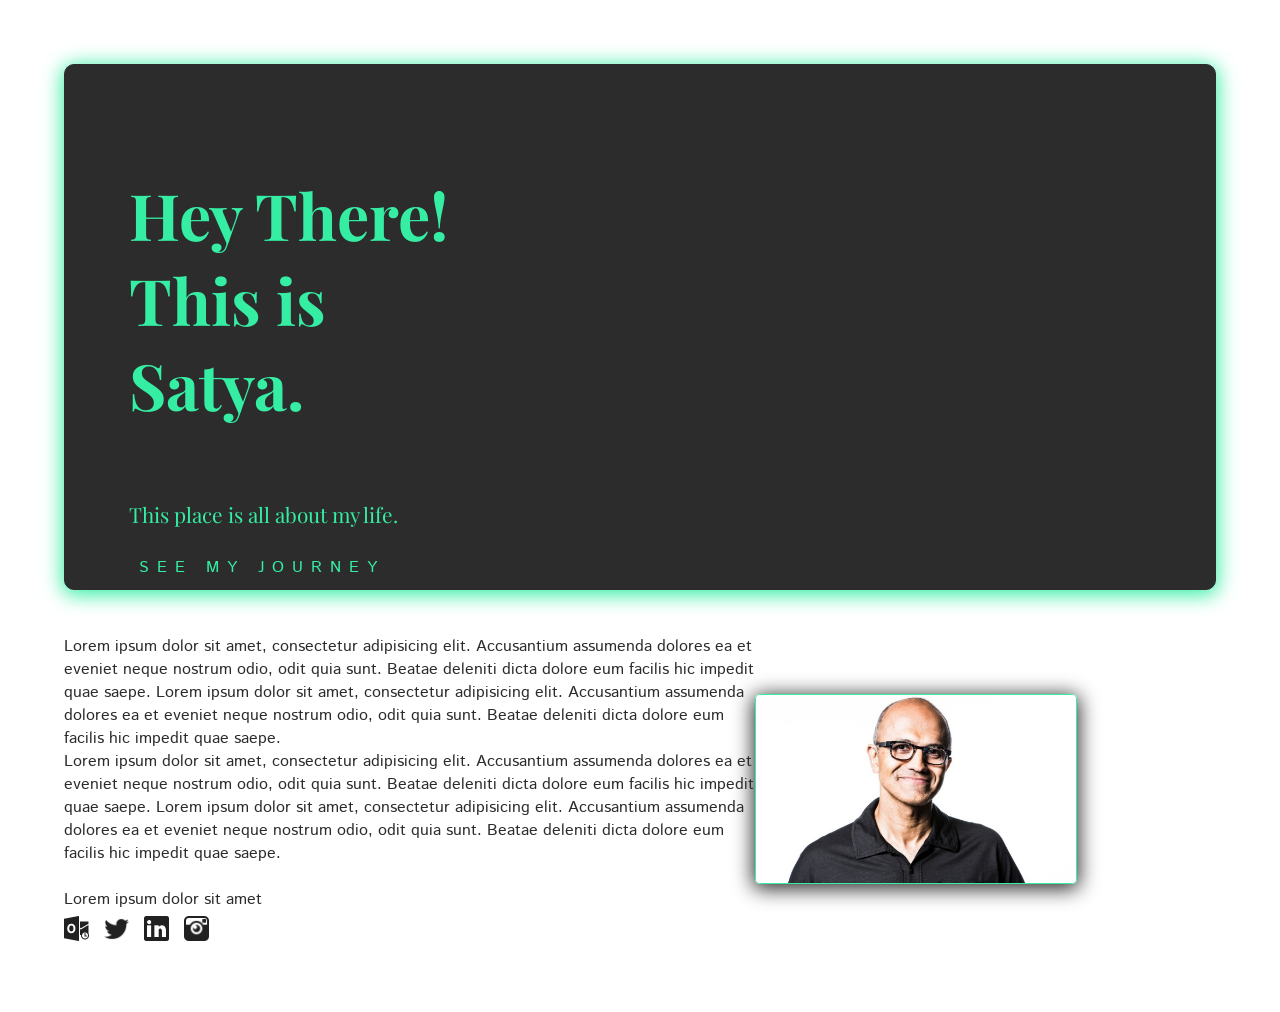
<file: index.html>
<!DOCTYPE html>
<html>

<head>
    <meta name="viewport" content="width=device-width, initial-scale=1.0, user-scalable=no">
    <title>My Portfolio</title>
    <!--Stylesheets-->
    <link rel="stylesheet" href="index.css">
    <!--Fonts-->
    <link href="https://fonts.googleapis.com/css?family=Playfair+Display:400,700" rel="stylesheet">
    <link href="https://fonts.googleapis.com/css?family=Istok+Web:400,700" rel="stylesheet">
</head>

<body>
    <div class="container">
        <div class="banner">
            <div class="card">
                <h1 class="heading">
                        Hey There! <br>This is<br> Satya.
                    </h1>
                <p class="sub-heading">
                    This place is all about my life.
                    <br>
                    <button>See My Journey</button>
                </p>
            </div>
        </div>
        <div class="row">
            <div class="paragraph">
                Lorem ipsum dolor sit amet, consectetur adipisicing elit. Accusantium assumenda dolores ea et eveniet neque nostrum odio, odit quia sunt. Beatae deleniti dicta dolore eum facilis hic impedit quae saepe. Lorem ipsum dolor sit amet, consectetur adipisicing elit. Accusantium assumenda dolores ea et eveniet neque nostrum odio, odit quia sunt. Beatae deleniti dicta dolore eum facilis hic impedit quae saepe.
                <br> Lorem ipsum dolor sit amet, consectetur adipisicing elit. Accusantium assumenda dolores ea et eveniet neque nostrum odio, odit quia sunt. Beatae deleniti dicta dolore eum facilis hic impedit quae saepe. Lorem ipsum dolor sit amet, consectetur adipisicing elit. Accusantium assumenda dolores ea et eveniet neque nostrum odio, odit quia sunt. Beatae deleniti dicta dolore eum facilis hic impedit quae saepe.
                <br>
                <br> Lorem ipsum dolor sit amet
                <div class="icon-group">
                    <img src="outlook.png" class="icon">
                    <img src="twitter.png" class="icon">
                    <img src="linkedin.png" class="icon">
                    <img src="instagram.png" class="icon">
                </div>
            </div>
            <div class="image">
                <img src="image.jpg" class="my-image">
            </div>
        </div>
    </div>
</body>

</html>
</file>
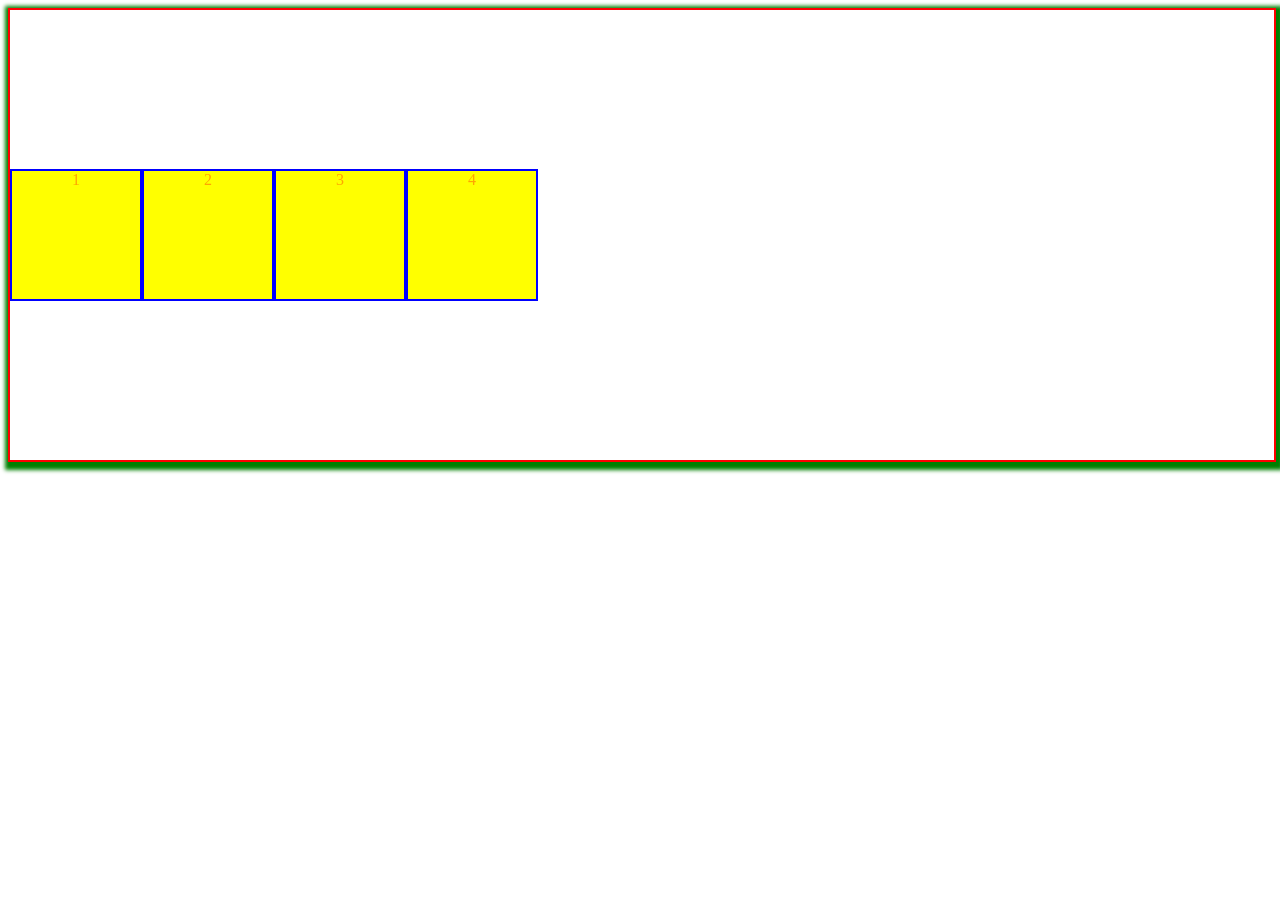
<file: flex1.html>
<html>

<head>
<meta name="viewport" content="width=device-width, initial-scale=1.0,
user-scalable=no">
<link rel="stylesheet" href="flex1.css">
<title>flexbox</title>
</head>
<body>
<div class="parent" >
<div class="item" >1 </div>
<div class="item">2 </div>
<div class="item" style="align-self:center;">3 </div>
<div class="item">4 </div>
</div>
</body>

<html>
</file>
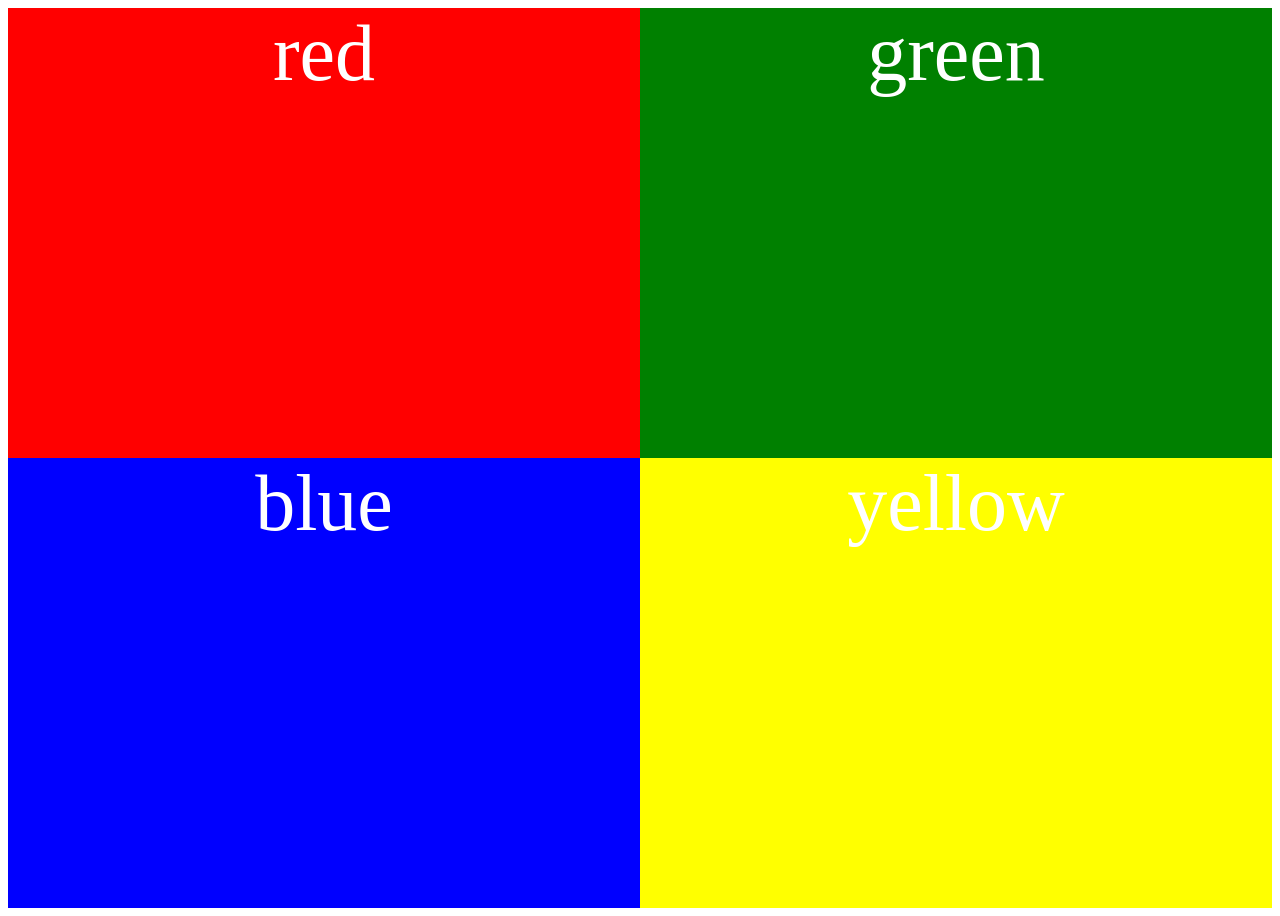
<file: flex2.html>
<html>

<head>

<meta name="viewport" content="width=device-width, initial-scale=1.0,
user-scalable=no">

<link rel="stylesheet" href="flex2.css">

<title>my page</title>

</head>

<body>
<div class="my-container">
<div class="container-item font red">red</div>
<div class="container-item font green">green</div>
<div class="container-item font blue">blue</div>
<div class="container-item font yellow">yellow</div>
</div>


</body>
</html>
</file>
<file: index.css>
:root {
  font-size: 16px; }

body {
  margin: 0;
  padding: 0; 
   
}

.container {
  display: flex;  
  flex-wrap: wrap;
flex-direction: column;
  margin: 5vw;
 }

.banner .card {

  background: #2c2c2c;
  border: 1px solid #2c2c2c;
  border-radius: 10px;
  box-shadow: 0px 3px 20px 2px #35eea4;
   display: flex;  
flex-direction: column;
  }
  .banner .card .heading {
    color: #35eea4;
    font-family: "Playfair Display", serif;
    font-size: 4rem;
    font-weight: 700;
    margin-bottom: 1vh;
    padding: 5vw; }

  .banner .card .sub-heading {
    color: #35eea4;
    font-family: "Playfair Display", serif;
    font-size: 1.3rem;
    margin: 0;
    padding: 0 0vw 0vw 5vw;
  }
    .banner .card .sub-heading button {
      background: none;
      border: none;
      border-radius: 5px;
      color: #35eea4;
      font-family: "Istok Web", sans-serif;
      font-size: 1rem;
      letter-spacing: 8px;
      margin-top: 2vh;
      padding: 10px;
      text-transform: uppercase;
      transition: box-shadow 0.3s linear 0.1s; }
    .banner .card .sub-heading button:hover {
      cursor: pointer;
      box-shadow: 0 3px 20px 0 #35eea4; }
.row {
    display: flex;
    flex-direction: row;
    align-items: center;
    margin-top: 5vh;
}

.row .my-image {
    border: 1px solid #35eea4;
    border-radius: 5px;
    box-shadow: 0px 3px 20px 2px #2c2c2c;
    width: 25vw;
}

@media only screen and (max-width: 725px) {
    .row {
        flex-direction: column;
    }
    .row .image {
        order: -1;
    }
    .row .my-image {
        width: 60vw;
    }
}

.paragraph {
  
  color: #2c2c2c;
  font-family: "Istok Web", sans-serif;
  width: 60%;
}

.icon-group {
  margin-top: 5px; }

  .icon-group .icon {
    margin-right: 10px;
    width: 25px; }
</file>
<file: flex1.css>
.parent
{
display:flex;
flex-wrap:wrap;
width:100%;
height:50vh;
border: 2px solid red;
box-shadow: 2px 3px 4px 5px green;
align-content:center;


/*
display :flex;(always write this to indicate that this is flex.)
flex-wrap:wrap;(always write this to indicate that the flex should be wraped.)
flex-wrap:wrap-reverse;

flex-direction: row;
flex-direction:row-reverse ;
flex-direction: column;
flex-direction:column-reverse;


justify-content works on the X-axis.(left-right)

justify-content: flex-start;
justify-content: flex-end;
justify-content: center;
justify-content: space-between;
justify-content: space-around;

(align-content  works on Y-axis.)(top-bottom)
(following align-content always needed to be used with flex-wrap:wrap;)

align-content:flex-start;
align-content:flex-end;
align-content:center;
align-content:space-around;
align-content:space-between;

(align-items works on Y -axis.(top-bottom))
align-items:flex-start;(items will be ahown at top of the parent height)
align-items:flex-end;(items will be shown at bottom of the parent height)
align-items:center;(items will be shown at center of the parent height)
align-items:stretch;
align-items:baseline;

(align-self always putted in child element,n this is for particular item.)
align-self:flex-start;(by default)
align-self:flex-end;
align-self:center;
align-self:stretch;

order:2;(decides the position of items in flex)
flex-grow:2;(increases size by 2)
flex-shrink:2;(reduces size by 2)
*/
}
.item

{
	background-color:yellow;
	color:orange;
	border:2px solid blue; 
	width:10vw;
	height:10vw;
	text-align: center;

}
</file>
<file: flex2.css>
:root{
	font-size: 8px;
}

.my-container{
	width: 100%;
	display: flex;
	flex-wrap:wrap;
	
}

.container-item{
	height: 50vh;
}

.font{
	color: white;
	font-size: 10rem;
	text-align: center;

}
.red{
	background-color:red;
}

.green{
	background-color: green;
}
.blue{
	background-color: blue;
}
.yellow{
	background-color: yellow;
}


@media screen and (min-width:728px){
.red{
	width:50%;
}

.green{
	width:50%;
}
.blue{
	width:50%;
}
.yellow{
	width:50%;
}

}


@media screen and (min-width:427px) and (max-width: 727px){
.red{
	width:50%;
}

.green{
	width:50%;
}
.blue{
	width:100%;
}
.yellow{
	width:100%;

}

}

@media screen and (max-width:426px){
.red{
	width:100%;
}

.green{
	width:100%;
}
.blue{
	width:100%;
}
.yellow{
	width:100%;
}

}
</file>
